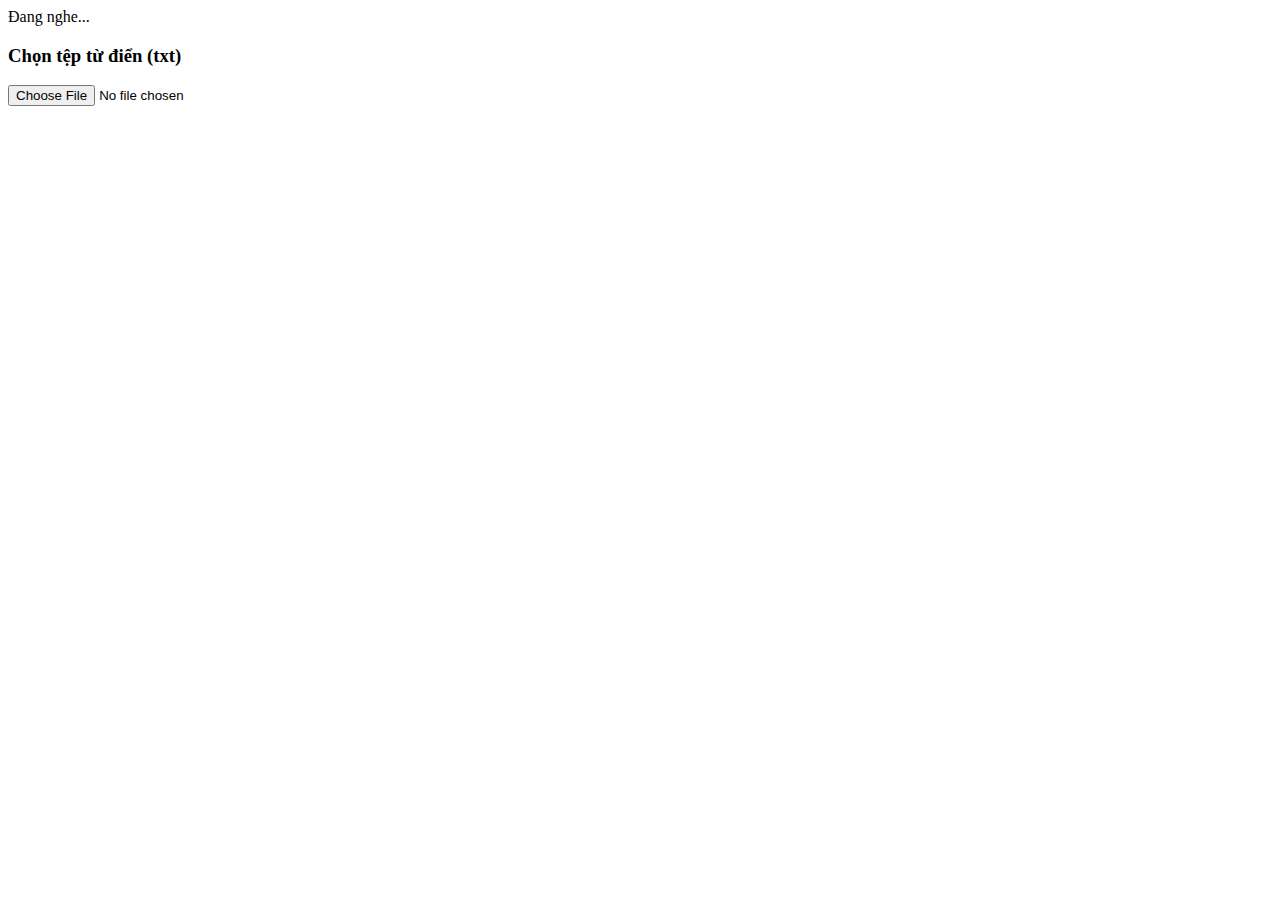
<file: index.html>
<!DOCTYPE html>
<html lang="vi">
  <head>
    <meta charset="UTF-8" />
    <meta name="viewport" content="width=device-width, initial-scale=1.0" />
    <title>Tự động nhập văn bản - Nghĩa Tạ</title>
  </head>
  <body>
    <div id="result">Đang nghe...</div>
    <h3>Chọn tệp từ điển (txt)</h3>
    <input type="file" id="fileInput" />

    <script>
      let currentResult = ""; // Biến lưu kết quả hiện tại từ nhận dạng giọng nói
      let recognition;
      let isRecognizing = false; // Biến theo dõi trạng thái
      let dictionary = {}; // Đối tượng từ điển (key-value)
      let translatedResult = "";

      // Khởi tạo và cấu hình nhận dạng giọng nói
      function initRecognition() {
        recognition = new (window.SpeechRecognition ||
          window.webkitSpeechRecognition)();
        recognition.lang = "vi-VN"; // Ngôn ngữ tiếng Việt
        recognition.interimResults = true; // Hiển thị kết quả tạm thời
        recognition.continuous = true; // Nghe liên tục

        // Xử lý khi có kết quả nhận dạng
        recognition.onresult = (event) => {
          currentResult = Array.from(event.results)
            .map((result) => result[0].transcript)
            .join("");

          // Thay thế các từ trong kết quả nhận dạng bằng từ điển
          translatedResult = currentResult;
          Object.keys(dictionary).forEach((key) => {
            const regex = new RegExp(`\\b${key}\\b`, "g");
            translatedResult = translatedResult.replace(regex, dictionary[key]);
          });

          document.getElementById("result").textContent = translatedResult;
        };

        // Xử lý khi có lỗi để tiếp tục nghe
        recognition.onerror = (event) => {
          console.error("Lỗi nhận dạng giọng nói:", event.error);
          document.getElementById("result").textContent =
            "Lỗi nhận dạng. Đang nghe lại...";
          restartListening();
        };

        // Tự động tiếp tục nghe khi kết thúc
        recognition.onend = () => {
          isRecognizing = false; // Đặt lại trạng thái
          restartListening();
        };
      }

      // Bắt đầu lắng nghe
      function startListening() {
        if (!recognition) initRecognition();
        if (!isRecognizing) {
          recognition.start();
          isRecognizing = true;
        }
      }

      // Dừng và bắt đầu lại việc nghe
      function restartListening() {
        if (isRecognizing) {
          recognition.stop();
        } else {
          startListening();
        }
      }

      // Xử lý khi nhấn phím F1 để sao chép kết quả vào clipboard
      document.addEventListener("keydown", (event) => {
        if (event.key === "F10") {
          event.preventDefault(); // Ngăn chặn hành vi mặc định của phím F1
          if (currentResult) {
            navigator.clipboard
              .writeText(translatedResult)
              .then(() => {
                translatedResult = "";
                currentResult = ""; // Xóa nội dung kết quả sau khi sao chép
                document.getElementById("result").textContent = "Đang nghe..."; // Đặt lại trạng thái hiển thị
                restartListening(); // Khởi động lại để xóa kết quả cũ
              })
              .catch((err) => {
                alert("Không thể sao chép vào clipboard: " + err);
              });
          }
        }
        if (event.key === "F11") {
          event.preventDefault(); // Ngăn chặn hành vi mặc định của phím F1
          if (currentResult) {
            translatedResult = "";
            currentResult = ""; // Xóa nội dung kết quả sau khi sao chép
            document.getElementById("result").textContent = "Đang nghe..."; // Đặt lại trạng thái hiển thị
            restartListening(); // Khởi động lại để xóa kết quả cũ
          }
        }
      });

      // Bắt đầu lắng nghe ngay khi trang tải
      startListening();

      // Đọc tệp và chuyển thành từ điển
      document
        .getElementById("fileInput")
        .addEventListener("change", function (event) {
          const file = event.target.files[0];
          const reader = new FileReader();

          reader.onload = function (e) {
            const fileContent = e.target.result;
            const lines = fileContent.split("\n"); // Tách các dòng trong tệp

            // Đọc từng dòng và chuyển thành cặp key-value
            lines.forEach((line) => {
              const [key, value] = line.split(":").map((item) => item.trim()); // Tách key và value
              if (key && value) {
                dictionary[key] = value; // Lưu vào từ điển
              }
            });

            console.log(dictionary); // Hiển thị từ điển trong console
          };

          reader.readAsText(file); // Đọc tệp dưới dạng văn bản
        });
    </script>
  </body>
</html>
</file>
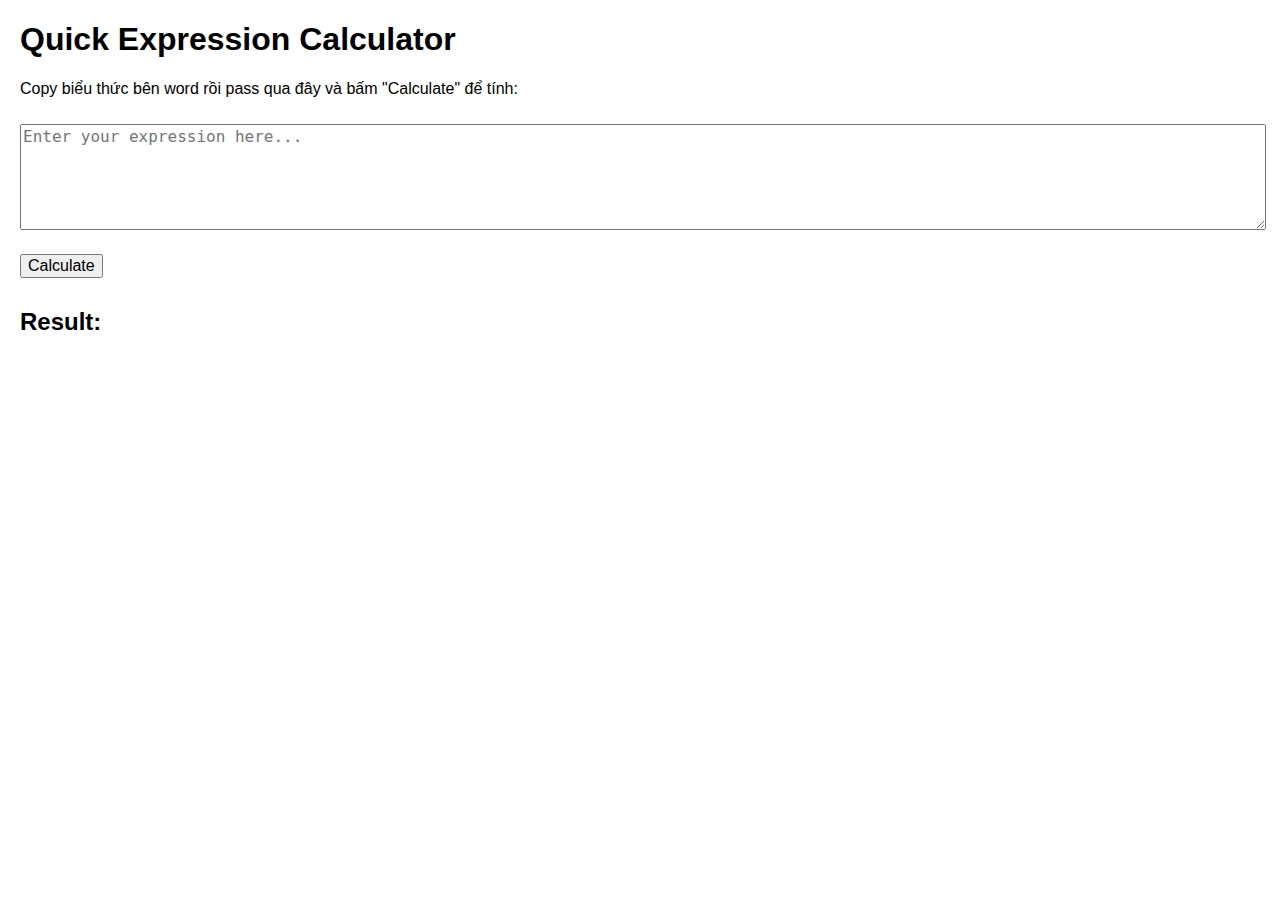
<file: caculate.html>
<!DOCTYPE html>
<html lang="en">
  <head>
    <meta charset="UTF-8" />
    <meta name="viewport" content="width=device-width, initial-scale=1.0" />
    <title>Calculator</title>
    <style>
      body {
        font-family: Arial, sans-serif;
        margin: 20px;
        padding: 0;
      }
      input,
      button,
      textarea {
        font-size: 1rem;
        margin: 10px 0;
      }
      textarea {
        width: 100%;
        height: 100px;
      }
    </style>
  </head>
  <body>
    <h1>Quick Expression Calculator</h1>
    <p>Copy biểu thức bên word rồi pass qua đây và bấm "Calculate" để tính:</p>
    <textarea
      id="expression"
      placeholder="Enter your expression here..."
    ></textarea>
    <br />
    <button onclick="calculate()">Calculate</button>
    <h2>Result:</h2>
    <div id="result"></div>

    <script>
      function calculate() {
        const input = document.getElementById("expression").value;

        try {
          // Replace common mathematical symbols
          let expression = input
            .replace(/\./g, "*") // Replace . with *
            .replace(/,/g, ".") // Replace , with .
            .replace(/π/g, "Math.PI") // Replace π with Math.PI
            .replace(/〖|〗/g, "") // Remove any brackets like 〖 〗
            .replace(/÷/g, "/") // Replace ÷ with /
            .replace(/×/g, "*") // Replace × with *
            .replace(/\^/g, "**"); // Replace ^ with ** for exponentiation

          // Evaluate the mathematical expression
          console.log(expression);
          const result = eval(expression);
          document.getElementById("result").innerText = result;
        } catch (error) {
          document.getElementById("result").innerText = "Invalid expression!";
        }
      }
    </script>
  </body>
</html>
</file>
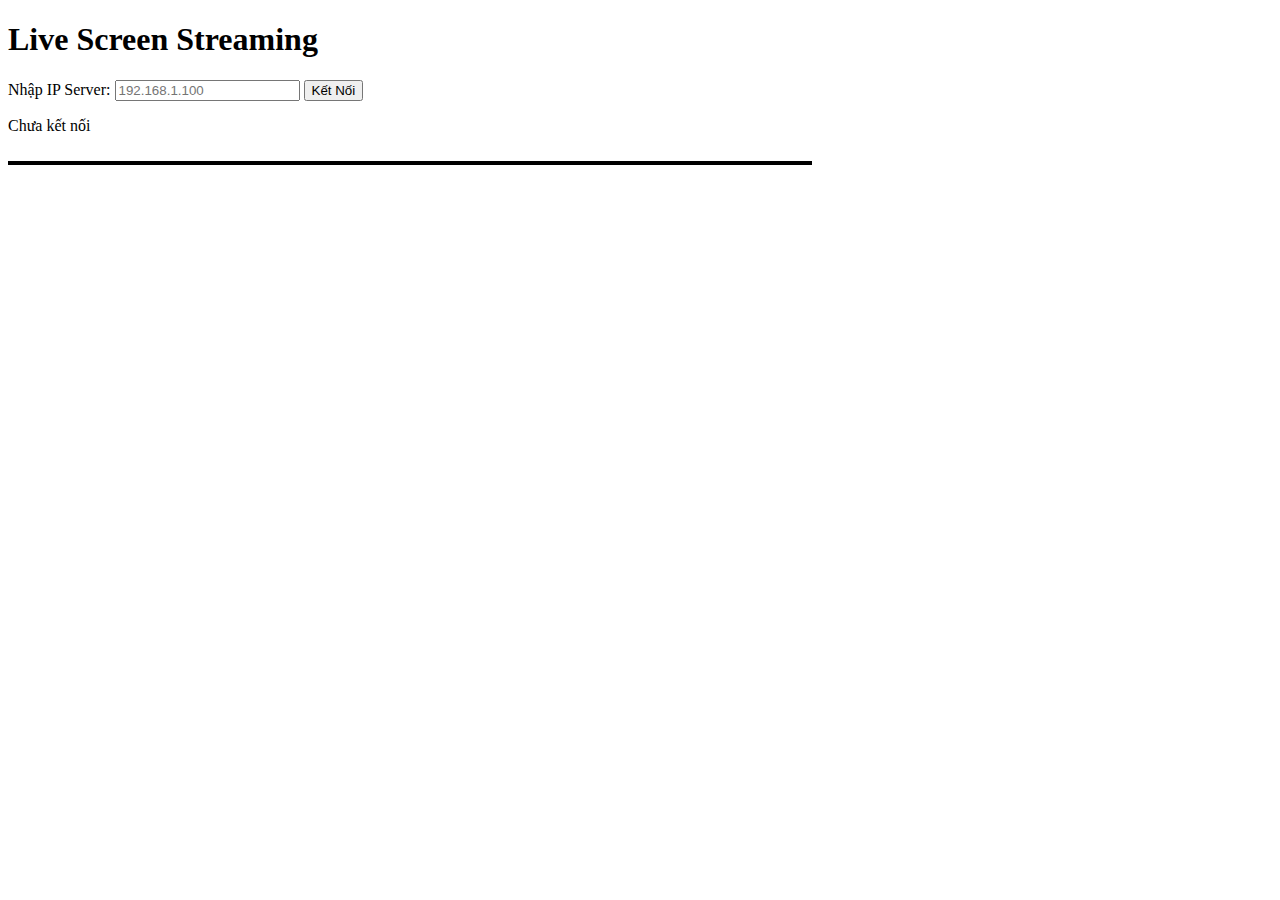
<file: laptop.html>
<!DOCTYPE html>
<html lang="en">
  <head>
    <meta charset="UTF-8" />
    <meta name="viewport" content="width=device-width, initial-scale=1.0" />
    <title>WebSocket Screen Stream</title>
  </head>
  <body>
    <h1>Live Screen Streaming</h1>

    <label for="ipAddress">Nhập IP Server:</label>
    <input type="text" id="ipAddress" placeholder="192.168.1.100" />
    <button onclick="connectWS()">Kết Nối</button>

    <p id="status">Chưa kết nối</p>

    <img
      id="screen"
      style="width: 100%; max-width: 800px; border: 2px solid black"
    />

    <script>
      let ws;

      function connectWS() {
        const ip = document.getElementById("ipAddress").value;
        if (!ip) {
          alert("Vui lòng nhập IP Server!");
          return;
        }

        const url = `wss://${ip}:8080`;
        ws = new WebSocket(url);

        ws.onopen = () => {
          document.getElementById("status").innerText = "Đã kết nối tới " + url;
        };

        ws.onmessage = (event) => {
          const img = document.getElementById("screen");
          const blob = new Blob([event.data], { type: "image/jpeg" });
          img.src = URL.createObjectURL(blob);
        };

        ws.onerror = (error) => {
          console.error("WebSocket Error:", error);
          document.getElementById("status").innerText = "Lỗi kết nối!";
        };

        ws.onclose = () => {
          document.getElementById("status").innerText = "Mất kết nối!";
        };
      }
    </script>
  </body>
</html>
</file>
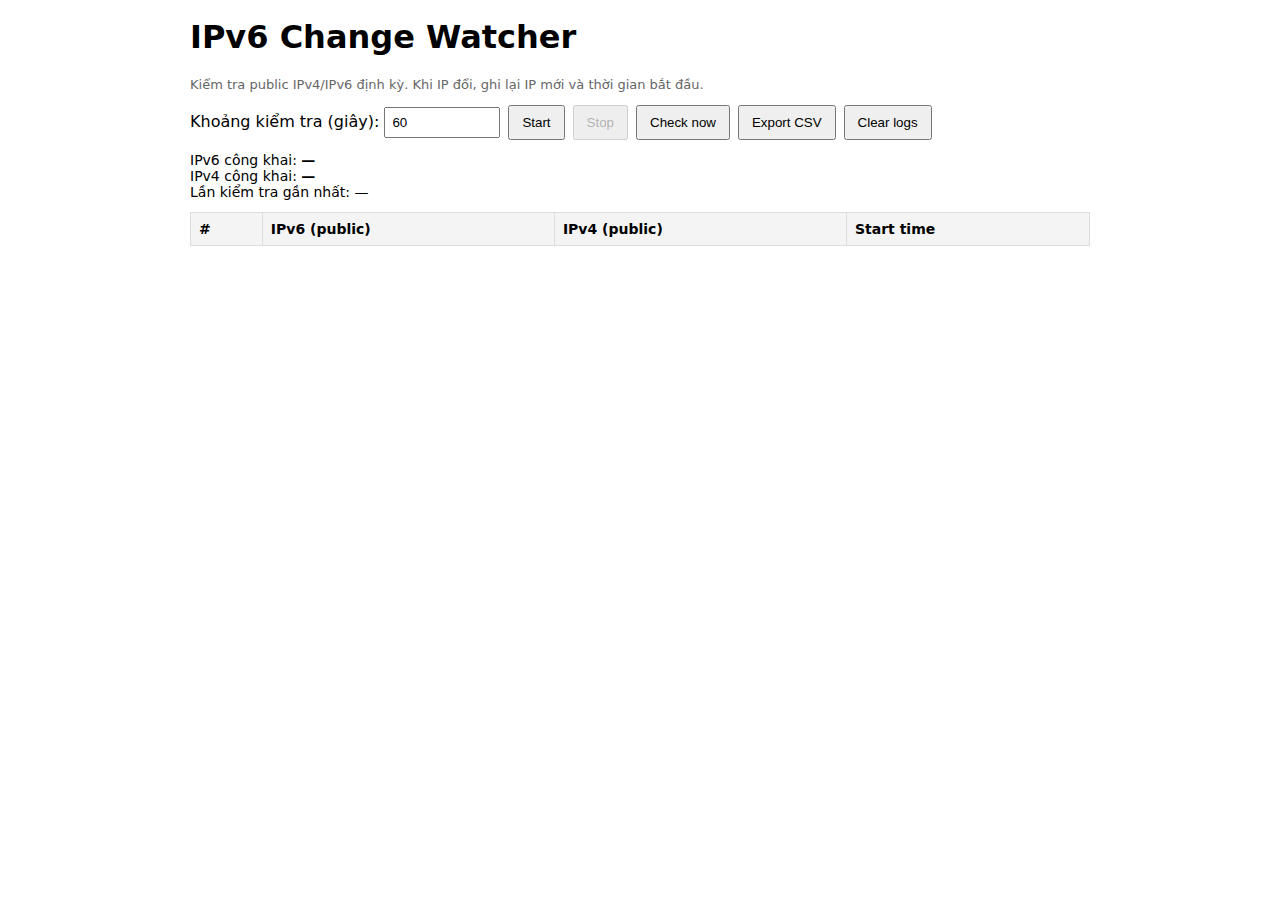
<file: myip.html>
<!DOCTYPE html>
<html lang="vi">
  <head>
    <meta charset="utf-8" />
    <meta name="viewport" content="width=device-width,initial-scale=1" />
    <title>IPv6 Change Watcher</title>
    <style>
      body {
        font-family: system-ui, -apple-system, "Segoe UI", Roboto,
          "Helvetica Neue", Arial;
        padding: 18px;
        max-width: 900px;
        margin: auto;
      }
      h1 {
        margin-top: 0;
      }
      .controls {
        display: flex;
        gap: 8px;
        flex-wrap: wrap;
        align-items: center;
        margin-bottom: 12px;
      }
      input[type="number"] {
        width: 100px;
        padding: 6px;
      }
      button {
        padding: 8px 12px;
        cursor: pointer;
      }
      table {
        width: 100%;
        border-collapse: collapse;
        margin-top: 12px;
      }
      th,
      td {
        border: 1px solid #ddd;
        padding: 8px;
        text-align: left;
        font-size: 14px;
      }
      th {
        background: #f4f4f4;
      }
      .status {
        margin-top: 6px;
        font-size: 14px;
      }
      .muted {
        color: #666;
        font-size: 13px;
      }
      .ip-current {
        font-weight: 700;
      }
    </style>
  </head>
  <body>
    <h1>IPv6 Change Watcher</h1>
    <p class="muted">
      Kiểm tra public IPv4/IPv6 định kỳ. Khi IP đổi, ghi lại IP mới và thời gian
      bắt đầu.
    </p>

    <div class="controls">
      <label
        >Khoảng kiểm tra (giây):
        <input id="intervalSec" type="number" min="5" value="60" />
      </label>
      <button id="btnStart">Start</button>
      <button id="btnStop" disabled>Stop</button>
      <button id="btnNow">Check now</button>
      <button id="btnExport">Export CSV</button>
      <button id="btnClear">Clear logs</button>
    </div>

    <div class="status">
      IPv6 công khai: <span id="currentIp" class="ip-current">—</span><br />
      IPv4 công khai: <span id="currentIpv4" class="ip-current">—</span><br />
      Lần kiểm tra gần nhất: <span id="lastChecked">—</span>
    </div>

    <table id="logTable" aria-live="polite">
      <thead>
        <tr>
          <th>#</th>
          <th>IPv6 (public)</th>
          <th>IPv4 (public)</th>
          <th>Start time</th>
        </tr>
      </thead>

      <tbody></tbody>
    </table>

    <script>
      (() => {
        const STORAGE_KEY = "ipChangeLog_v1";
        const POLL_DEFAULT_SEC = 60;
        const ipV6Display = document.getElementById("currentIp");
        const ipV4Display = document.getElementById("currentIpv4");
        const lastCheckedDisplay = document.getElementById("lastChecked");
        const tableBody = document.querySelector("#logTable tbody");
        const intervalInput = document.getElementById("intervalSec");
        let lastSeenIpV4 = null;

        let timer = null;
        let lastSeenIpV6 = null;

        // ===== Helpers =====
        const pad = (n) => String(n).padStart(2, "0");
        function formatDateTime(dt) {
          return `${pad(dt.getDate())}/${pad(
            dt.getMonth() + 1
          )}/${dt.getFullYear()} ${pad(dt.getHours())}:${pad(
            dt.getMinutes()
          )}:${pad(dt.getSeconds())}`;
        }
        function isPrivateIPv4(ip) {
          return (
            /^10\./.test(ip) ||
            /^192\.168\./.test(ip) ||
            /^172\.(1[6-9]|2\d|3[0-1])\./.test(ip)
          );
        }
        function isGlobalIPv6(ip) {
          if (typeof ip !== "string" || ip.indexOf(":") === -1) return false;
          const base = ip.split("%")[0].toLowerCase();
          if (base.startsWith("fe80:")) return false; // link-local
          if (base.startsWith("fc") || base.startsWith("fd")) return false; // ULA
          if (base === "::1") return false; // loopback
          if (base.startsWith("ff")) return false; // multicast
          if (base.startsWith("2001:db8")) return false; // documentation
          if (base.includes("::ffff:")) return false; // IPv4-mapped
          return true;
        }

        // ===== Storage =====
        const loadLogs = () => {
          try {
            return JSON.parse(localStorage.getItem(STORAGE_KEY)) || [];
          } catch {
            return [];
          }
        };
        const saveLogs = (logs) =>
          localStorage.setItem(STORAGE_KEY, JSON.stringify(logs));
        function addLog(ipv6, ipv4, timeStr) {
          const logs = loadLogs();
          if (
            logs.length > 0 &&
            logs[0].ipv6 === ipv6 &&
            logs[0].ipv4 === ipv4
          ) {
            return;
          }
          logs.unshift({ ipv6, ipv4, start: timeStr });
          saveLogs(logs);

          renderLogs();
        }
        function clearLogs() {
          localStorage.removeItem(STORAGE_KEY);
          renderLogs();
        }

        // ===== UI render =====
        function renderLogs() {
          const logs = loadLogs();
          tableBody.innerHTML = "";
          logs.forEach((entry, idx) => {
            const tr = document.createElement("tr");
            tr.innerHTML = `<td>${logs.length - idx}</td>
                    <td>${entry.ipv6 || "—"}</td>
                    <td>${entry.ipv4 || "—"}</td>
                    <td>${entry.start}</td>`;
            tableBody.appendChild(tr);
          });
        }
        function exportCSV() {
          const logs = loadLogs();
          if (!logs.length) return alert("Không có logs để xuất.");
          const rows = [["ip", "start"]];
          logs
            .slice()
            .reverse()
            .forEach((r) => rows.push([r.ip, r.start]));
          const csv = rows
            .map((r) =>
              r.map((s) => `"${String(s).replace(/"/g, '""')}"`).join(",")
            )
            .join("\n");
          const blob = new Blob([csv], { type: "text/csv;charset=utf-8;" });
          const url = URL.createObjectURL(blob);
          const a = document.createElement("a");
          a.href = url;
          a.download = `ip_logs_${new Date()
            .toISOString()
            .slice(0, 19)
            .replace(/[:T]/g, "-")}.csv`;
          document.body.appendChild(a);
          a.click();
          a.remove();
          URL.revokeObjectURL(url);
        }

        // ===== Fetch IP =====
        async function fetchPublicIPv4() {
          try {
            const r = await fetch("https://api.ipify.org?format=json", {
              cache: "no-store",
            });
            const j = await r.json();
            return isPrivateIPv4(j.ip) ? null : j.ip;
          } catch {
            return null;
          }
        }
        async function fetchPublicIPv6() {
          try {
            const r = await fetch("https://api64.ipify.org?format=json", {
              cache: "no-store",
            });
            const j = await r.json();
            return isGlobalIPv6(j.ip) ? j.ip : null;
          } catch {
            return null;
          }
        }

        // ===== Main check =====
        async function checkOnce({ uiUpdate = true } = {}) {
          if (uiUpdate) {
            lastCheckedDisplay.textContent = formatDateTime(new Date());
            ipV6Display.textContent = "Checking…";
            ipV4Display.textContent = "Checking…";
          }
          const [ipV6, ipV4] = await Promise.all([
            fetchPublicIPv6(),
            fetchPublicIPv4(),
          ]);
          if (uiUpdate) {
            ipV6Display.textContent = ipV6 || "Không có IPv6 công khai";
            ipV4Display.textContent = ipV4 || "Không có IPv4 công khai";
          }
          const nowStr = formatDateTime(new Date());
          if (ipV6 || ipV4) {
            if (
              lastSeenIpV6 === null ||
              ipV6 !== lastSeenIpV6 ||
              ipV4 !== lastSeenIpV4
            ) {
              lastSeenIpV6 = ipV6;
              lastSeenIpV4 = ipV4;
              addLog(ipV6, ipV4, nowStr);
            }
          }
        }
        // ===== Poll control =====
        function startPolling() {
          const sec = Math.max(
            5,
            Math.floor(Number(intervalInput.value) || POLL_DEFAULT_SEC)
          );
          stopPolling();
          timer = setInterval(() => checkOnce({ uiUpdate: true }), sec * 1000);
          document.getElementById("btnStart").disabled = true;
          document.getElementById("btnStop").disabled = false;
          checkOnce({ uiUpdate: true });
        }
        function stopPolling() {
          if (timer) {
            clearInterval(timer);
            timer = null;
          }
          document.getElementById("btnStart").disabled = false;
          document.getElementById("btnStop").disabled = true;
        }

        // ===== Init =====
        function init() {
          renderLogs();
          const logs = loadLogs();
          if (logs.length) lastSeenIpV6 = logs[0].ip;
          document
            .getElementById("btnStart")
            .addEventListener("click", startPolling);
          document
            .getElementById("btnStop")
            .addEventListener("click", stopPolling);
          document
            .getElementById("btnNow")
            .addEventListener("click", () => checkOnce({ uiUpdate: true }));
          document
            .getElementById("btnExport")
            .addEventListener("click", exportCSV);
          document.getElementById("btnClear").addEventListener("click", () => {
            if (confirm("Xóa toàn bộ logs?")) {
              clearLogs();
              lastSeenIpV6 = null;
              ipV6Display.textContent = "—";
              ipV4Display.textContent = "—";
              lastCheckedDisplay.textContent = "—";
            }
          });
          intervalInput.addEventListener("change", () => {
            if (timer) startPolling();
          });
        }

        init();
      })();
    </script>
  </body>
</html>
</file>
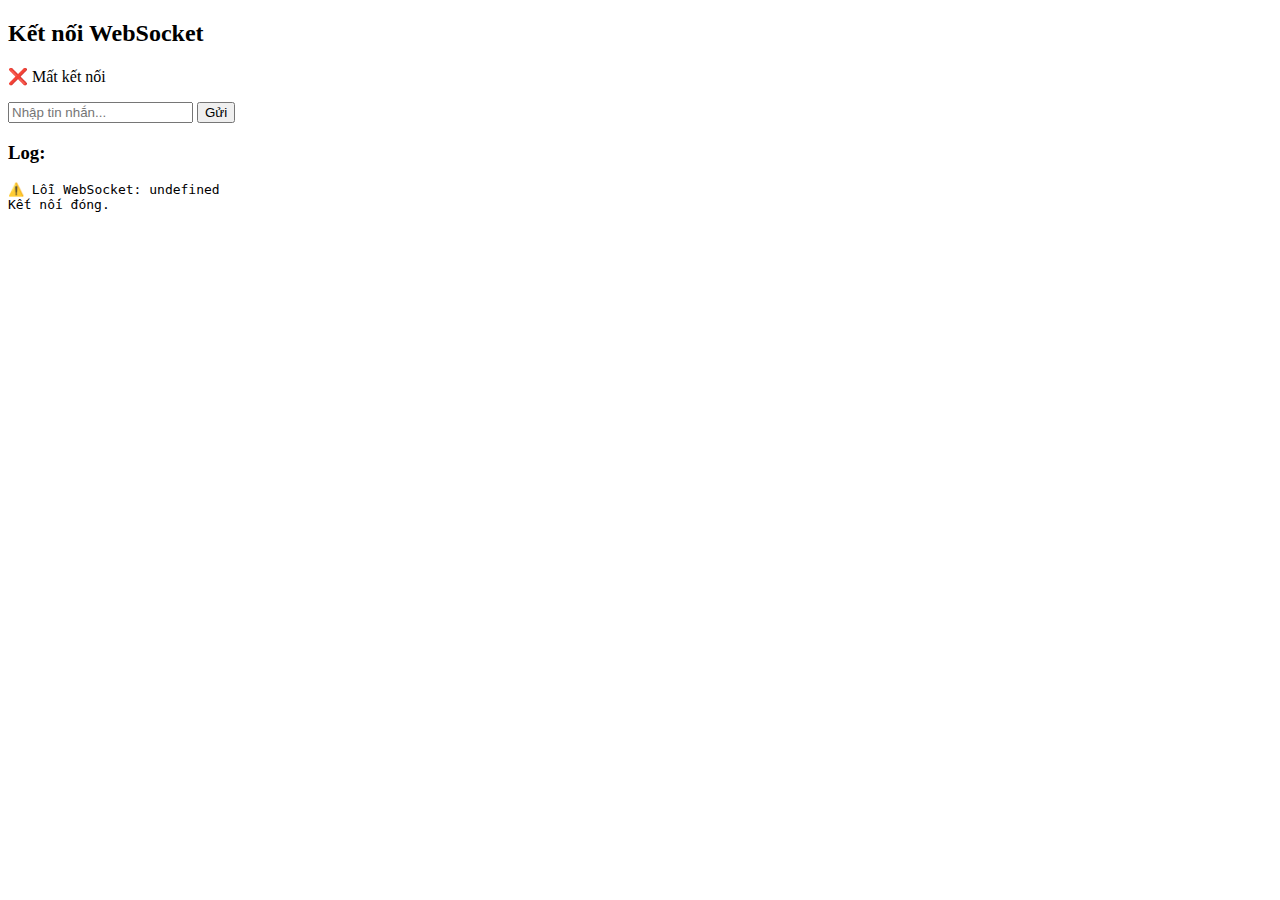
<file: test.html>
<!DOCTYPE html>
<html lang="vi">
  <head>
    <meta charset="UTF-8" />
    <title>Test WebSocket Server</title>
  </head>
  <body>
    <h2>Kết nối WebSocket</h2>
    <p id="status">Đang kết nối...</p>

    <input type="text" id="messageInput" placeholder="Nhập tin nhắn..." />
    <button id="sendBtn">Gửi</button>

    <h3>Log:</h3>
    <pre id="log"></pre>

    <script>
      let start = new Date();
      const logEl = document.getElementById("log");
      const statusEl = document.getElementById("status");
      const input = document.getElementById("messageInput");
      const sendBtn = document.getElementById("sendBtn");

      function log(msg) {
        logEl.textContent += msg + "\n";
      }

      // Kết nối tới server WebSocket
      const ws = new WebSocket("https://api.mintynfts.com");

      ws.onopen = () => {
        statusEl.textContent = "✅ Đã kết nối tới server";
        log("Kết nối thành công.");
        const end = new Date();
        const latency = end - start; // tính ra mili-giây
        console.log(`Latency: ${latency} ms`);
      };

      ws.onmessage = (event) => {
        log("📩 Server: " + event.data);
        const end = new Date();
        const latency = end - start; // tính ra mili-giây
        console.log(`Latency: ${latency} ms`);
      };

      ws.onclose = () => {
        statusEl.textContent = "❌ Mất kết nối";
        log("Kết nối đóng.");
      };

      ws.onerror = (err) => {
        log("⚠️ Lỗi WebSocket: " + err.message);
      };

      sendBtn.onclick = () => {
        const msg = input.value.trim();
        if (msg) {
          ws.send(msg);
          start = new Date();
          input.value = "";
        }
      };
    </script>
  </body>
</html>
</file>
